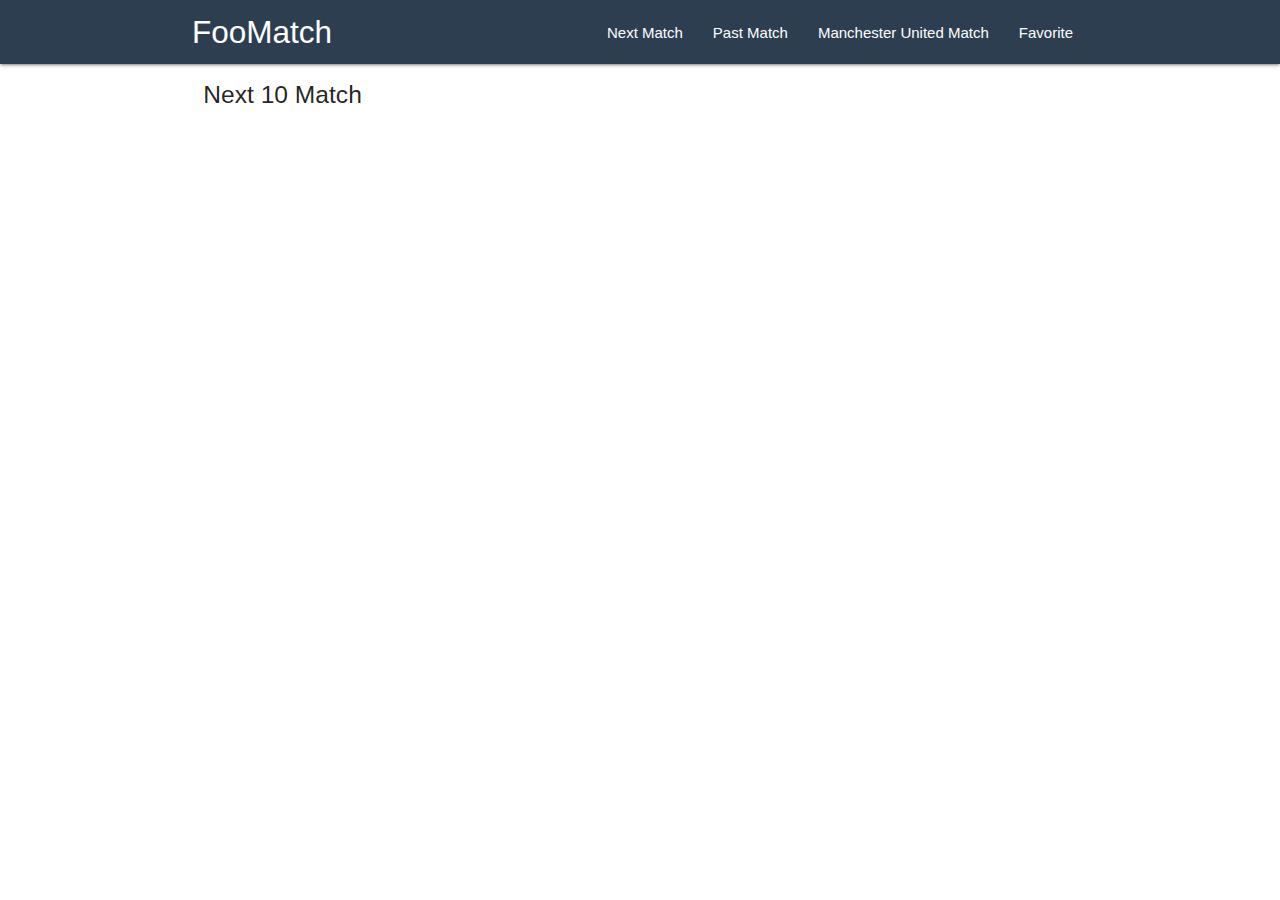
<file: index.html>
<!DOCTYPE html>
<html lang="en">

<head>
    <meta charset="UTF-8" />
    <title>FooMatch</title>
    <meta name="description" content="Football Match" />
    <meta name="viewport" content="width=device-width, initial-scale=1">
    <link rel="stylesheet" href="css/materialize.min.css">
    <link rel="stylesheet" href="css/main.css">
    <link rel="manifest" href="/manifest.json">
    <meta name="theme-color" content="#2d3e50">
</head>

<body>
    <nav class="primary lighten-1" role="navigation">
        <div class="nav-wrapper container">
            <a href="#" class="brand-logo" id="logo-container">FooMatch</a>
            <a href="#" class="sidenav-trigger" data-target="nav-mobile">☰</a>

            <ul class="topnav right hide-on-med-and-down"></ul>
            <ul class="sidenav" id="nav-mobile"></ul>
        </div>
    </nav>
    <div class="container" id="body-content"></div>
    <script src="js/materialize.min.js"></script>
    <script src="js/moment.min.js"></script>
    <script src="js/idb.js"></script>
    <script src="js/db.js"></script>
    <script src="js/nav.js"></script>
    <script src="js/layout.js"></script>
    <script src="js/api.js"></script>
    <script src="js/index.js"></script>
</body>

</html>
</file>
<file: css/main.css>
.primary {
    background-color: #2d3e50 !important;
}

.dark {
    background-color: #041828 !important;
}

span {
    word-wrap: break-word;
}
</file>
